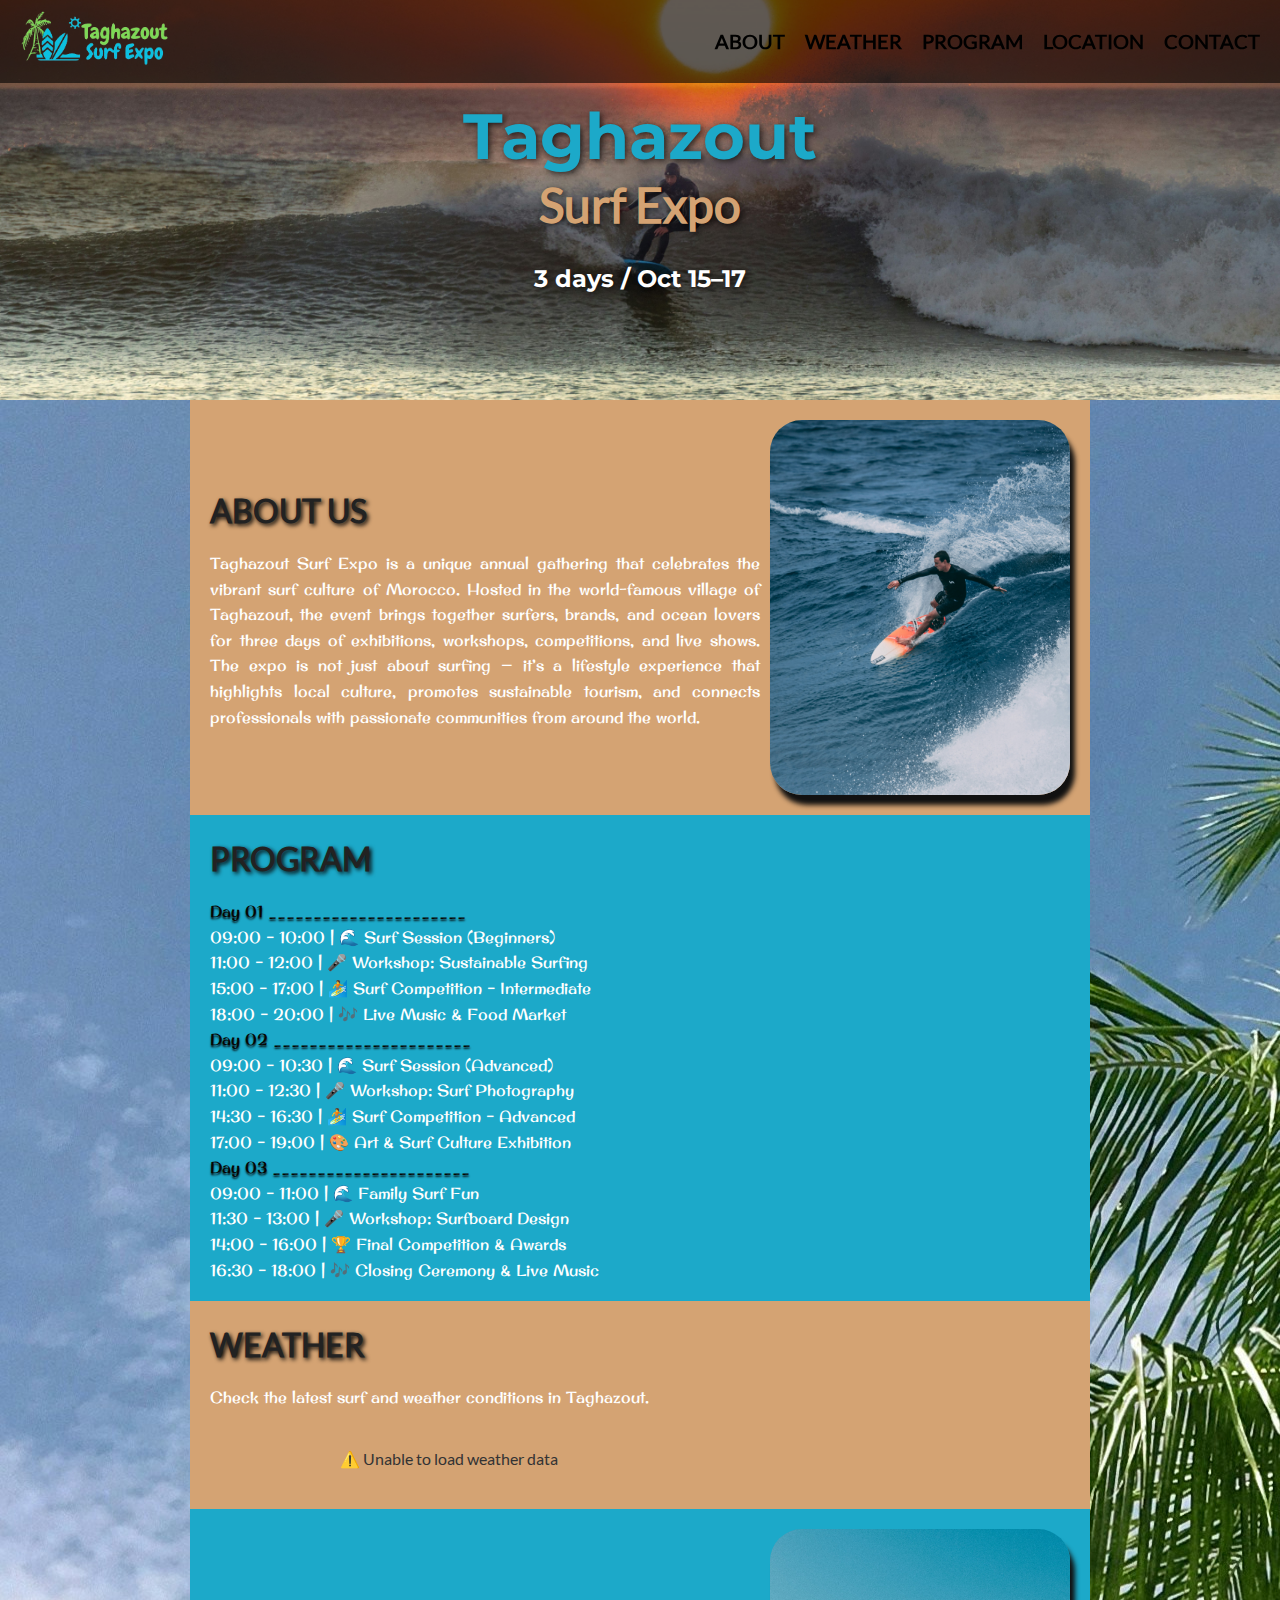
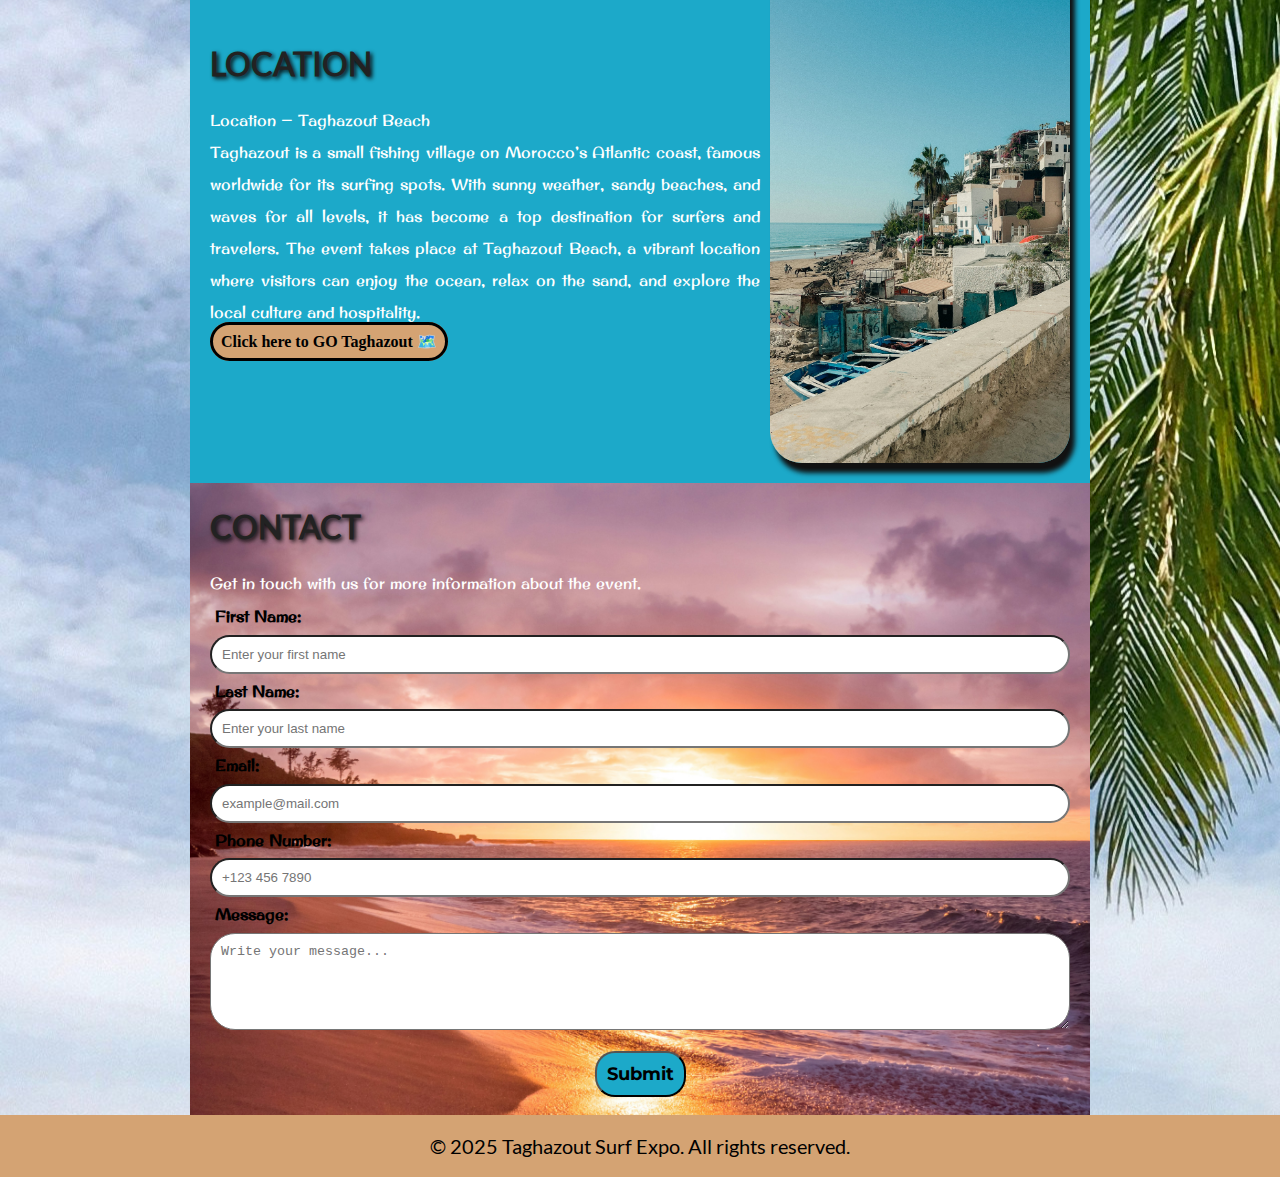
<file: index.html>
<!DOCTYPE html>
<html lang="en">

<head>
    <meta charset="UTF-8">
    <meta name="viewport" content="width=device-width, initial-scale=1.0">
    <meta name="description"
        content="Taghazout Surf Expo is Morocco's premier surfing event. Experience surf competitions, beach activities, live music, and a vibrant coastal culture.">
    <title>Taghazout Surf Expo</title>
    <link rel="icon" sizes="16x16" href="favicon.png">
    <link rel="stylesheet" href="tse.css">
</head>

<body>

    <header class="header">
        <nav>
            <div class="menulogo">
                <!-- JS will dynamically create the hamburger menu -->
                <img class="logo" src="logo.png" alt="Taghazout Surf Expo">
            </div>
            <ul>
                <li><a href="#about">ABOUT</a></li>
                <li><a href="#weather">WEATHER</a></li>
                <li><a href="#program">PROGRAM</a></li>
                <li><a href="#location">LOCATION</a></li>
                <li><a href="#contact">CONTACT</a></li>
            </ul>
        </nav>

        <h1 class="hero-title">
            Taghazout <br>
            <span id="surfexpo">Surf Expo</span><br>
            <span id="subtitle">3 days / Oct 15–17</span>
        </h1>
    </header>

    <main>
        <!-- ABOUT SECTION -->
        <section id="about">
            <div>
                <h2>ABOUT US</h2>
                <p id="pargabout">
                    Taghazout Surf Expo is a unique annual gathering that celebrates the vibrant surf culture of
                    Morocco.
                    Hosted in the world-famous village of Taghazout, the event brings together surfers, brands, and
                    ocean
                    lovers for three days of exhibitions, workshops, competitions, and live shows. The expo is not just
                    about surfing — it’s a lifestyle experience that highlights local culture, promotes sustainable
                    tourism,
                    and connects professionals with passionate communities from around the world.
                </p>
            </div>
            <img id="image02" src="image02.jpg" alt="Taghazout Surf Expo">
        </section>

        <!-- PROGRAM SECTION -->
        <section id="program">
            <h2>PROGRAM</h2>
            <div id="pargprogram">
                <p><span id="day">Day 01 ______________________</span><br>
                    09:00 – 10:00 | 🌊 Surf Session (Beginners)<br>
                    11:00 – 12:00 | 🎤 Workshop: Sustainable Surfing<br>
                    15:00 – 17:00 | 🏄 Surf Competition – Intermediate<br>
                    18:00 – 20:00 | 🎶 Live Music & Food Market
                </p>
                <p><span id="day">Day 02 ______________________</span><br>
                    09:00 – 10:30 | 🌊 Surf Session (Advanced)<br>
                    11:00 – 12:30 | 🎤 Workshop: Surf Photography<br>
                    14:30 – 16:30 | 🏄 Surf Competition – Advanced<br>
                    17:00 – 19:00 | 🎨 Art & Surf Culture Exhibition
                </p>
                <p><span id="day">Day 03 ______________________</span><br>
                    09:00 – 11:00 | 🌊 Family Surf Fun<br>
                    11:30 – 13:00 | 🎤 Workshop: Surfboard Design<br>
                    14:00 – 16:00 | 🏆 Final Competition & Awards<br>
                    16:30 – 18:00 | 🎶 Closing Ceremony & Live Music
                </p>
            </div>
        </section>

        <!-- WEATHER SECTION -->
        <section id="weather">
            <h2>WEATHER</h2>
            <p id="parweather">Check the latest surf and weather conditions in Taghazout.</p>
            <div class="weather-container">
                <!-- JS will populate weather cards here -->
            </div>
        </section>

        <!-- LOCATION SECTION -->
        <section id="location">
            <div>
                <h2>LOCATION</h2>
                <p id="loca">
                    Location — Taghazout Beach <br>
                    Taghazout is a small fishing village on Morocco’s Atlantic coast, famous worldwide for its surfing
                    spots.
                    With sunny weather, sandy beaches, and waves for all levels, it has become a top destination for
                    surfers
                    and travelers. The event takes place at Taghazout Beach, a vibrant location where visitors can enjoy
                    the
                    ocean, relax on the sand, and explore the local culture and hospitality.
                </p>
                <a id="linkmaps" href="https://maps.app.goo.gl/DRMp5mg8r5a5oeYQA" target="_blank">Click here to GO
                    Taghazout 🗺️</a>
            </div>
            <img id="taghazout" src="taghazout.jpg" alt="Taghazout Surf Expo">
        </section>

        <!-- CONTACT SECTION -->
        <section id="contact">
            <h2>CONTACT</h2>
            <p id="loca">Get in touch with us for more information about the event.</p>
            <form>
                <div class="formgroup">
                    <label for="firstname">First Name:</label>
                    <input type="text" id="firstname" name="firstname" placeholder="Enter your first name" required>
                </div>
                <div class="formgroup">
                    <label for="lastname">Last Name:</label>
                    <input type="text" id="lastname" name="lastname" placeholder="Enter your last name" required>
                </div>
                <div class="formgroup">
                    <label for="email">Email:</label>
                    <input type="email" id="email" name="email" placeholder="example@mail.com" required>
                </div>
                <div class="formgroup">
                    <label for="phone">Phone Number:</label>
                    <input type="tel" id="phone" name="phone" placeholder="+123 456 7890">
                </div>
                <div class="formgroup">
                    <label for="message">Message:</label>
                    <textarea id="message" name="message" rows="5" placeholder="Write your message..."></textarea>
                </div>
                <button id="submit" type="submit">Submit</button>
            </form>
        </section>
    </main>

    <!-- FOOTER -->
    <footer>
        <p>&copy; 2025 Taghazout Surf Expo. All rights reserved.</p>
    </footer>

    <script src="tse.js"></script>

    
</body>



</html>
</file>
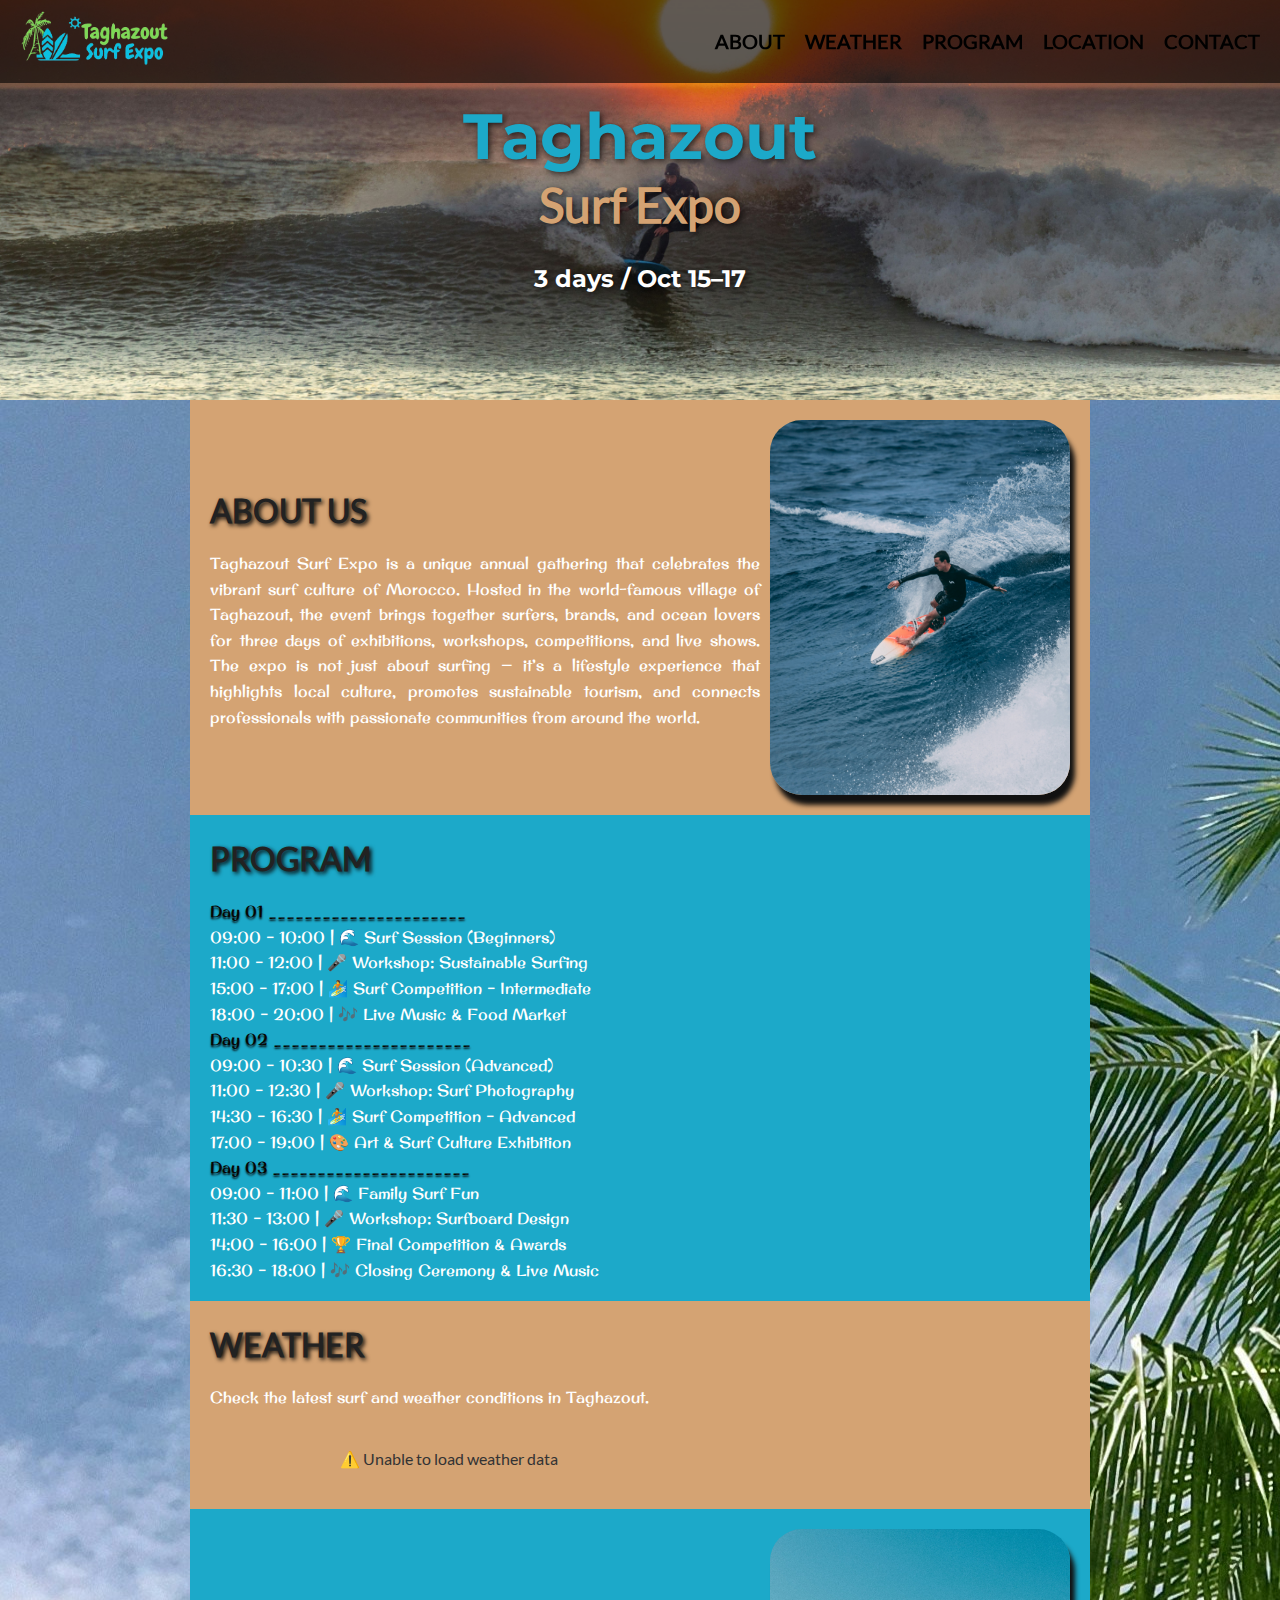
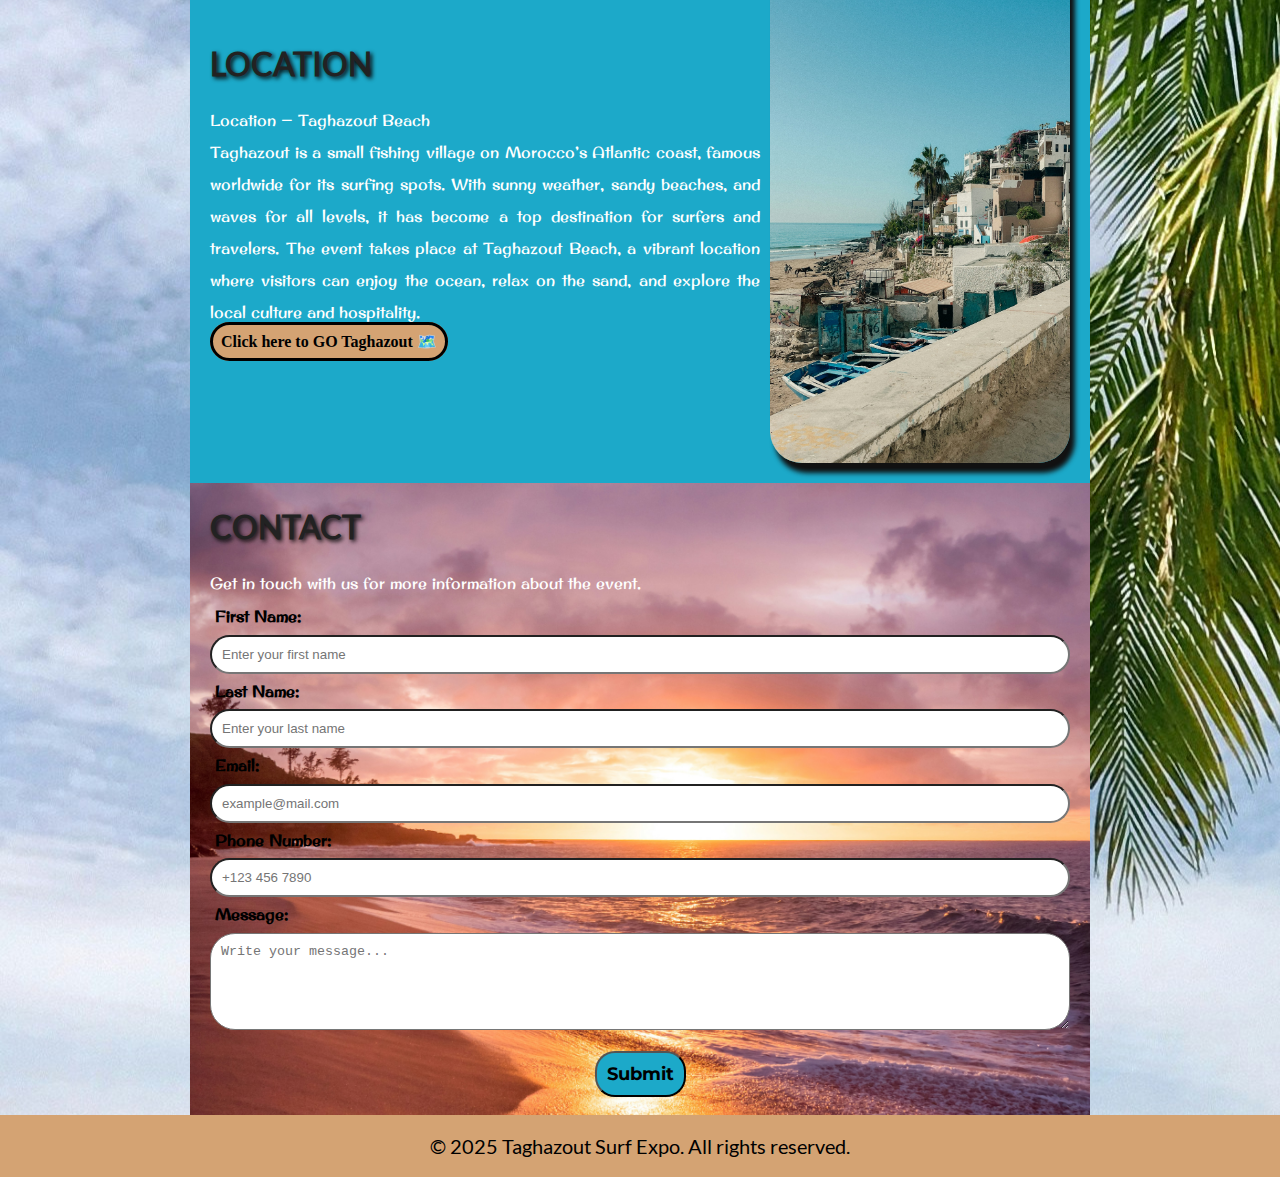
<file: tse.html>
<!DOCTYPE html>
<html lang="en">

<head>
    <meta charset="UTF-8">
    <meta name="viewport" content="width=device-width, initial-scale=1.0">
    <meta name="description"
        content="Taghazout Surf Expo is Morocco's premier surfing event. Experience surf competitions, beach activities, live music, and a vibrant coastal culture.">
    <title>Taghazout Surf Expo</title>
    <link rel="icon" sizes="16x16" href="favicon.png">
    <link rel="stylesheet" href="tse.css">
</head>

<body>

    <header class="header">
        <nav>
            <div class="menulogo">
                <!-- JS will dynamically create the hamburger menu -->
                <img class="logo" src="logo.png" alt="Taghazout Surf Expo">
            </div>
            <ul>
                <li><a href="#about">ABOUT</a></li>
                <li><a href="#weather">WEATHER</a></li>
                <li><a href="#program">PROGRAM</a></li>
                <li><a href="#location">LOCATION</a></li>
                <li><a href="#contact">CONTACT</a></li>
            </ul>
        </nav>

        <h1 class="hero-title">
            Taghazout <br>
            <span id="surfexpo">Surf Expo</span><br>
            <span id="subtitle">3 days / Oct 15–17</span>
        </h1>
    </header>

    <main>
        <!-- ABOUT SECTION -->
        <section id="about">
            <div>
                <h2>ABOUT US</h2>
                <p id="pargabout">
                    Taghazout Surf Expo is a unique annual gathering that celebrates the vibrant surf culture of
                    Morocco.
                    Hosted in the world-famous village of Taghazout, the event brings together surfers, brands, and
                    ocean
                    lovers for three days of exhibitions, workshops, competitions, and live shows. The expo is not just
                    about surfing — it’s a lifestyle experience that highlights local culture, promotes sustainable
                    tourism,
                    and connects professionals with passionate communities from around the world.
                </p>
            </div>
            <img id="image02" src="image02.jpg" alt="Taghazout Surf Expo">
        </section>

        <!-- PROGRAM SECTION -->
        <section id="program">
            <h2>PROGRAM</h2>
            <div id="pargprogram">
                <p><span id="day">Day 01 ______________________</span><br>
                    09:00 – 10:00 | 🌊 Surf Session (Beginners)<br>
                    11:00 – 12:00 | 🎤 Workshop: Sustainable Surfing<br>
                    15:00 – 17:00 | 🏄 Surf Competition – Intermediate<br>
                    18:00 – 20:00 | 🎶 Live Music & Food Market
                </p>
                <p><span id="day">Day 02 ______________________</span><br>
                    09:00 – 10:30 | 🌊 Surf Session (Advanced)<br>
                    11:00 – 12:30 | 🎤 Workshop: Surf Photography<br>
                    14:30 – 16:30 | 🏄 Surf Competition – Advanced<br>
                    17:00 – 19:00 | 🎨 Art & Surf Culture Exhibition
                </p>
                <p><span id="day">Day 03 ______________________</span><br>
                    09:00 – 11:00 | 🌊 Family Surf Fun<br>
                    11:30 – 13:00 | 🎤 Workshop: Surfboard Design<br>
                    14:00 – 16:00 | 🏆 Final Competition & Awards<br>
                    16:30 – 18:00 | 🎶 Closing Ceremony & Live Music
                </p>
            </div>
        </section>

        <!-- WEATHER SECTION -->
        <section id="weather">
            <h2>WEATHER</h2>
            <p id="parweather">Check the latest surf and weather conditions in Taghazout.</p>
            <div class="weather-container">
                <!-- JS will populate weather cards here -->
            </div>
        </section>

        <!-- LOCATION SECTION -->
        <section id="location">
            <div>
                <h2>LOCATION</h2>
                <p id="loca">
                    Location — Taghazout Beach <br>
                    Taghazout is a small fishing village on Morocco’s Atlantic coast, famous worldwide for its surfing
                    spots.
                    With sunny weather, sandy beaches, and waves for all levels, it has become a top destination for
                    surfers
                    and travelers. The event takes place at Taghazout Beach, a vibrant location where visitors can enjoy
                    the
                    ocean, relax on the sand, and explore the local culture and hospitality.
                </p>
                <a id="linkmaps" href="https://maps.app.goo.gl/DRMp5mg8r5a5oeYQA" target="_blank">Click here to GO
                    Taghazout 🗺️</a>
            </div>
            <img id="taghazout" src="taghazout.jpg" alt="Taghazout Surf Expo">
        </section>

        <!-- CONTACT SECTION -->
        <section id="contact">
            <h2>CONTACT</h2>
            <p id="loca">Get in touch with us for more information about the event.</p>
            <form>
                <div class="formgroup">
                    <label for="firstname">First Name:</label>
                    <input type="text" id="firstname" name="firstname" placeholder="Enter your first name" required>
                </div>
                <div class="formgroup">
                    <label for="lastname">Last Name:</label>
                    <input type="text" id="lastname" name="lastname" placeholder="Enter your last name" required>
                </div>
                <div class="formgroup">
                    <label for="email">Email:</label>
                    <input type="email" id="email" name="email" placeholder="example@mail.com" required>
                </div>
                <div class="formgroup">
                    <label for="phone">Phone Number:</label>
                    <input type="tel" id="phone" name="phone" placeholder="+123 456 7890">
                </div>
                <div class="formgroup">
                    <label for="message">Message:</label>
                    <textarea id="message" name="message" rows="5" placeholder="Write your message..."></textarea>
                </div>
                <button id="submit" type="submit">Submit</button>
            </form>
        </section>
    </main>

    <!-- FOOTER -->
    <footer>
        <p>&copy; 2025 Taghazout Surf Expo. All rights reserved.</p>
    </footer>

    <!-- LINK JS -->
    <script src="tse.js"></script>
</body>

</html>
</file>
<file: tse.css>
* {
    margin: 0;
    padding: 0;
    box-sizing: border-box;
}


@font-face {
    font-family: 'Montserrat-Bold';
    src: url('Montserrat-Bold.ttf') format('truetype');
    font-weight: bold;
}

@font-face {
    font-family: 'Lato-Regular';
    src: url('Lato-Regular.ttf') format('truetype');
    font-weight: normal;
}

@font-face {
    font-family: 'OriginalSurfer-Regular';
    src: url('OriginalSurfer-Regular.ttf') format('truetype');
    font-weight: normal;
}

body {
    font-family: 'Lato-Regular', Arial, sans-serif;
    line-height: 1.6;
    color: #333333;
}

.logo {
    max-width: 150px;
    height: auto;
}

main {
    background-image: url("background04.jpg");
}

.header {
    position: relative;
    background-image: url("background01.jpg");
    background-size: cover;
    background-position: center;
    background-repeat: no-repeat;
    height: 400px;
    width: 100%;
    display: flex;
    flex-direction: column;
    align-items: center;
    justify-content: center;
}


.hero-title {
    font-family: 'Montserrat-Bold', sans-serif;
    color: #1CA9C9;
    font-size: 4rem;
    text-align: center;
    text-shadow: 2px 2px 6px rgba(0, 0, 0, 0.7);
    position: relative;
    z-index: 2;
    line-height: 1;
}

#surfexpo {
    font-family: 'Lato-Regular', sans-serif;
    color: #D4A373;
    font-size: 3rem;
}

#subtitle {
    font-family: 'Montserrat-Bold', sans-serif;
    font-size: 1.5rem;
    color: #fff;
}

nav {
    position: fixed;
    top: 0;
    left: 0;
    right: 0;
    display: flex;
    align-items: center;
    justify-content: space-between;
    padding: 10px 20px;
    z-index: 1000;
    background-color: rgba(0, 0, 0, 0.6); 


}

nav ul {
    list-style: none;
    display: flex;
    gap: 20px;
}

nav ul li a {
    text-decoration: none;
    color: #000000;
    font-weight: bold;
    transition: color 0.3s ease;
    font-size: 20Px;

}

nav ul li a:hover {

    color: #D4A373;
}

section {
    padding: 60px 20px;
    max-width: 900px;
    margin: auto;
}

section h2 {
    font-family: 'Lato-Regular', sans-serif;
    margin-bottom: 15px;
    font-size: 2rem;
    color: #222;
    text-shadow: 2px 2px 4px #070707;
}

#about {
    background-color: #D4A373;
    flex: 1;
    display: flex;
    align-items: center;
    justify-content: space-between;
    gap: 10px;
    padding: 20px;
}

#pargabout {
    font-family: 'OriginalSurfer-Regular';
    color: #fff;
    line-height: 1.6;
    text-align: justify;
}

#image02 {
    border-radius: 32px;
    width: 300px;
    box-shadow: 5px 10px 5px #111;
}

#program {
    padding-top: 18px;
    background-color: #1CA9C9;
    padding-bottom: 18px;
}

#pargprogram {
    font-family: 'OriginalSurfer-Regular';
    color: #fff;
    line-height: 1.6;
    text-align: justify;
    margin-top: 10;
}

#day {
    color: #070502;
    text-shadow: 0px 2px 2px #070707;
}

#weather {
    background-color: #D4A373;
    padding-top: 18px;
    padding-bottom: 18px;
}

#parweather {
    font-family: 'OriginalSurfer-Regular';
    padding-bottom: 15px;
    color: #ffffff;
    font-size: 25 px;
}

.weather-container {
    display: grid;
    grid-template-columns: repeat(auto-fit, minmax(150px, 1fr));
    gap: 15px;
    max-width: 600px;
    margin: 20px auto;
}

.weather-item {
    display: flex;
    align-items: center;
    justify-content: flex-start;
    gap: 10px;
    padding: 15px;
    background: rgba(255, 255, 255, 0.9);
    border-radius: 15px;
    box-shadow: 0 4px 10px rgba(0, 0, 0, 0.2);
    font-family: 'Lato-Regular', Arial, sans-serif;
    font-size: 18px;
    color: #333;
    transition: transform 0.3s ease, box-shadow 0.3s ease;
}

.weather-item img {
    width: 50px;
    height: 50px;
}

.weather-item:hover {
    transform: translateY(-5px);
    box-shadow: 0 6px 15px rgba(0, 0, 0, 0.25);
}

#location {
    background-color: #1CA9C9;
    padding-top: 18px;
    padding-bottom: 18px;
    flex: 1;
    display: flex;
    align-items: center;
    justify-content: space-between;
    gap: 10px;
    padding: 20px;
}

#loca {
    font-family: 'OriginalSurfer-Regular';
    color: #fff;
    line-height: 2;
    text-align: justify;
}

#taghazout {
    border-radius: 32px;
    width: 300px;
    box-shadow: 5px 10px 5px #111;
}

#linkmaps {
    text-decoration: none;
    color: #000000;
    border: 3px solid #000000;
    background-color: #D4A373;
    font-family: Georgia, 'Times New Roman', Times, serif;
    font-weight: bold;
    padding: 8px;
    border-radius: 27px;
}

#contact {
    background-color: #D4A373;
    background-image: url("background03.jpg");
    background-size: cover;
    background-position: center;
    background-repeat: no-repeat;
    padding-top: 18px;
    padding-bottom: 18px;
}

#formgroup {
    display: flex;
    flex-direction: column;
    width: 100%;
}

label {
    margin: 5px;
    color: #000000;
    font-family: 'OriginalSurfer-Regular';
    font-weight: bold;
    display: block;
    
}

input {
    padding: 10px;
    border-radius: 25px;
    width: 100%;
}

#message {
    padding: 10px;
    border-radius: 25px;
    width: 100%;
}

#submit {
    font-family: 'Montserrat-Bold';
    font-size: large;
    padding: 10px;
    display: grid;
    margin: auto;
    margin-top: 15px;
    border-radius: 20px;
    background-color: #1CA9C9;
}

footer {
    background: #D4A373;
    color: #000000;
    text-align: center;
    font-size: 20px;
    padding: 15px 0;
}

@media (max-width: 768px) {
    nav {
        flex-direction: column;
        align-items: flex-start;
    }

    nav ul {
        flex-direction: column;
        gap: 10px;
        width: 100%;
    }

    .hero-title {
        font-size: 2rem;
        padding: 0 10px;
    }
}

.menu-toggle {
    font-size: 28px;
    background: none;
    border: none;
    cursor: pointer;
    display: none;
    color: #000;
}

@media (max-width: 768px) {
    .menu-toggle {
        display: block;
    }

    nav ul {
        display: none;
        flex-direction: column;
        gap: 10px;
        background: #fff;
        padding: 10px;
        border-radius: 8px;
    }

    nav ul.active {
        display: flex;
    }
}
</file>
